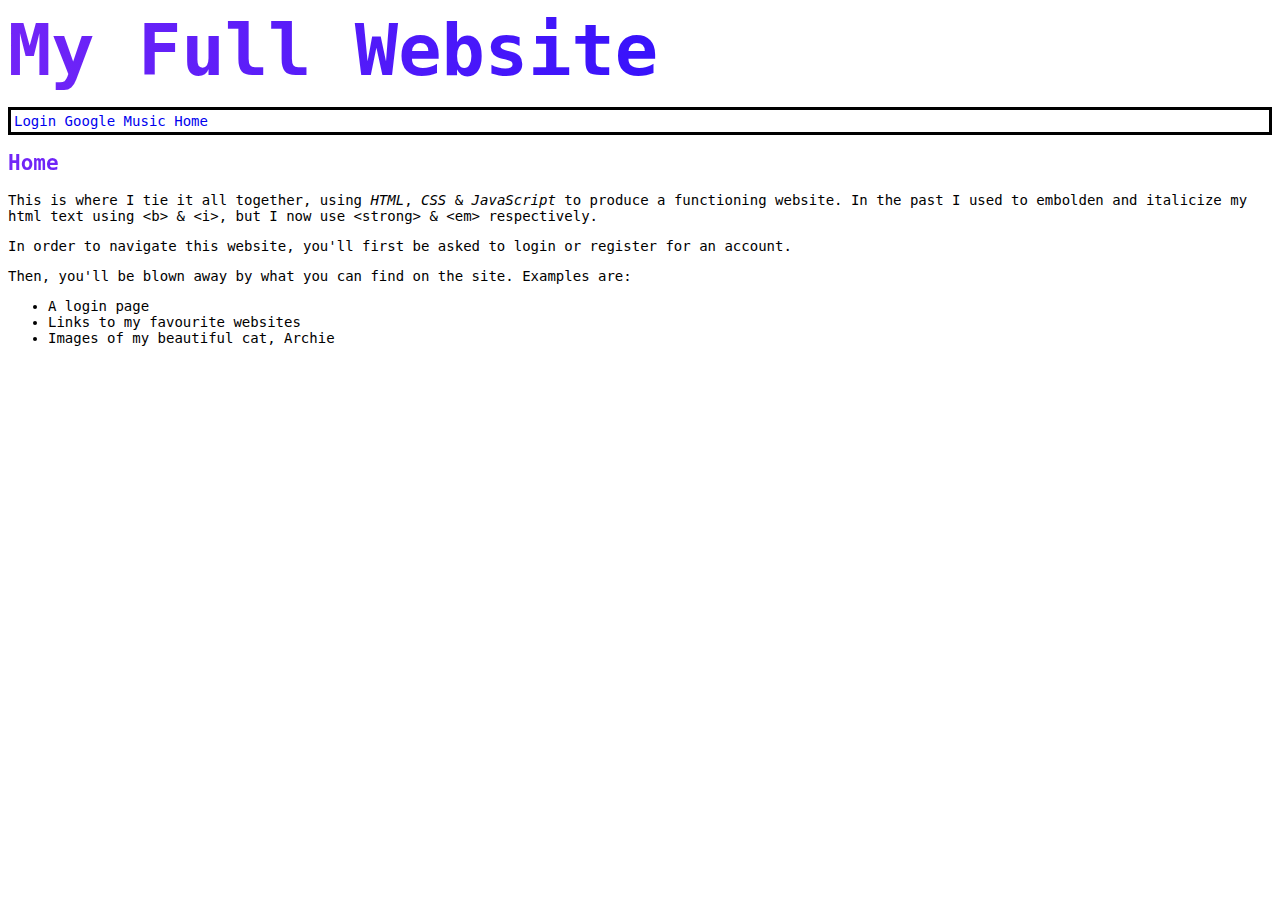
<file: index.html>
<!DOCTYPE = html>
<html>
<head>
    <meta charset="UTF-8">
    <meta description="Putting it all together">
    <link rel="stylesheet" href="style.css" type="text/css">
    <title>My Full Website</title>
</head>
<body>
    <header><h1 class="header">My Full Website</h1></header>
    <nav>
        <span>
            <a href="login.html" class="nounderline">Login</a>
        </span>
        <span>
            <a href="https://www.google.com" class="nounderline">Google</a>
        </span>
        <span>
            <a href="music.html" class="nounderline">Music</a>
        </span>
        <span>
            <a href="index.html" class="nounderline">Home</a>
        </span>
    </nav>
    <br/>
    <h2>Home</h2>

    <div>
        <p>This is where I tie it all together, using <em>HTML</em>, <em>CSS</em> & <em>JavaScript</em> to produce a functioning website.
            In the past I used to embolden and italicize my html text using &lt;b&gt; & &lt;i&gt;, but I now use &lt;strong&gt; & &lt;em&gt; respectively.
        </p>
        <p>In order to navigate this website, you'll first be asked to login or register for an account.  
        </p>
        <p>Then, you'll be blown away by what you can find on the site. Examples are:</p>
        <ul>
            <li>A login page</li>
            <li>Links to my favourite websites</li>
            <li>Images of my beautiful cat, Archie</li>
        </ul>
     </div>

 
</body>












</body>
</html>
</file>
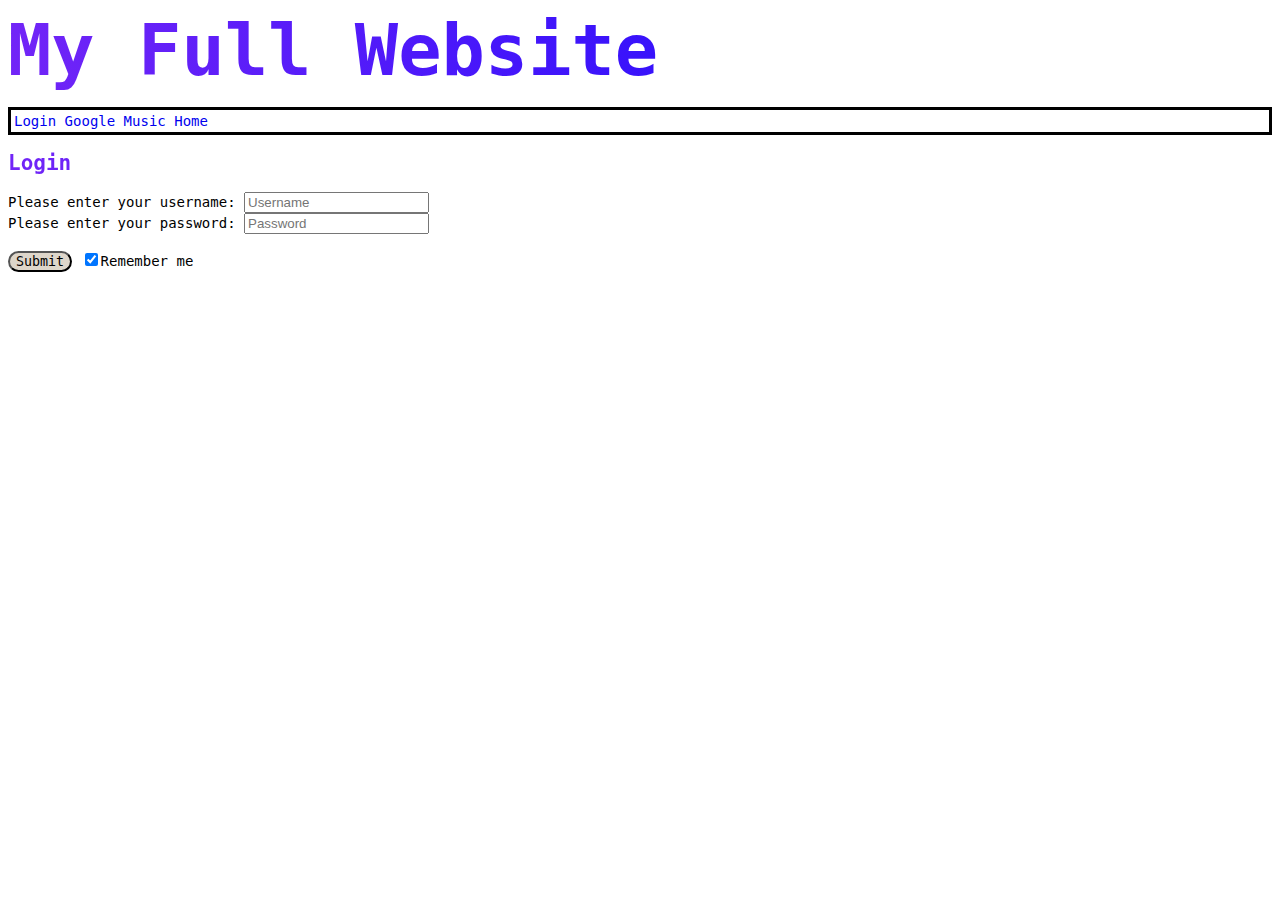
<file: login.html>
<!DOCTYPE = html>
<html>
<head>
    <meta charset ="UTF-8">
    <meta description="Login page">
    <link rel="stylesheet" href="style.css" type="text/css">
    <title>Login</title>
</head>
<body>
    <header>
        <h1 class="header">My Full Website</h1>
    </header>
    <nav>
        <span>
            <a href="login.html" class="nounderline">Login</a>
        </span>
        <span>
            <a href="https://www.google.com" class="nounderline">Google</a>
        </span>
        <span>
            <a href="music.html" class="nounderline">Music</a>
        </span>
        <span>
            <a href="index.html" class="nounderline">Home</a>
        </span>
    </nav>
    <br/>
    <h2 class="sub-header">Login</h2>
    <form>
        <div>
            <label for="uname">Please enter your username:</label>
                <input type="text" placeholder ="Username" name="uname" required>
            <br/>
            <label for="pword">Please enter your password:</label>
                <input type="password" placeholder="Password" name="pword" required>
            <br/>
            <br/>
            <button type="submit">Submit</button>
                <label>
                    <input type="checkbox" checked="checked" name="remember">Remember me
                </label>
        </div>
    </form>
    
</body>
</file>
<file: style.css>
body {
    background-color: white;
    font-family: Monaco, monospace;
    font-size: 14px;
}

nav {
    margin-bottom: 0;
    border-style: solid;
    padding: 3px;
}

.nounderline {
    text-decoration: none;
}

h1 {
    font-family: Monaco, monospace;
    font-size: 72px;
    background: -webkit-linear-gradient(180deg, blue, rgb(114, 37, 247));
    -webkit-background-clip: text;
    background-clip: text;
    -webkit-text-fill-color: transparent;
    
    margin-bottom: 15;
}

h2 {
    font-family: Monaco, monospace;
    background: -webkit-linear-gradient(180deg, blue, rgb(114, 37, 247));
    -webkit-background-clip: text;
    background-clip: text;
    -webkit-text-fill-color: transparent;
    margin-top:0;
}

button {
    background-color: rgb(222, 214, 202);
    font-family: Monaco, monospace;
    border-radius: 15px;
}

#music {
    background-color: beige;
    padding: 10px;
    border-style: solid;
    border-width: 0px;
    border-left-width: 5px;
    border-color: rgb(85, 85, 85);
}
</file>
